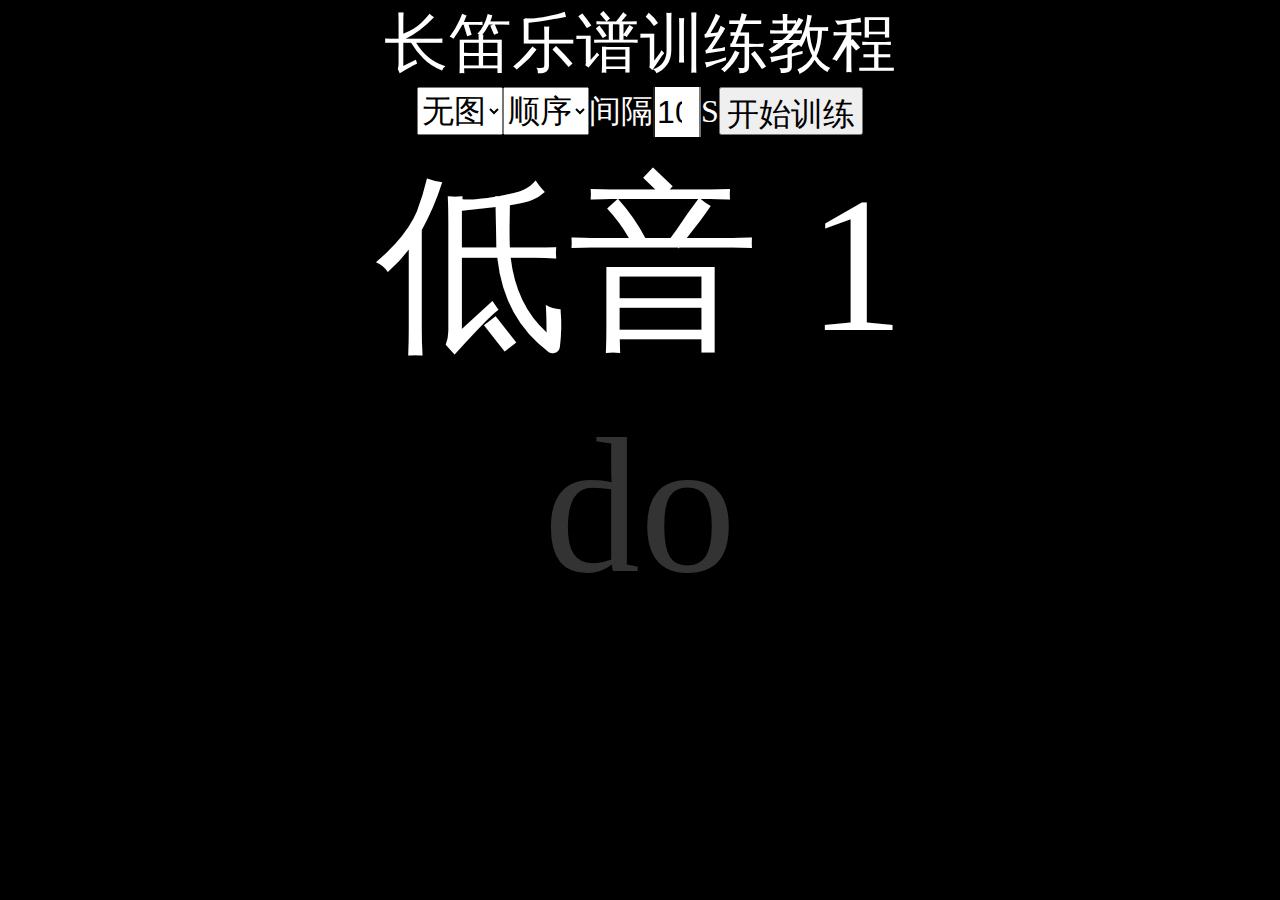
<file: lesson.html>
<!Doctype html>
<html xmlns=http://www.w3.org/1999/xhtml>

<head>
    <meta http-equiv=Content-Type content="text/html;charset=utf-8">
    <meta http-equiv=X-UA-Compatible content="IE=edge,chrome=1">
    <meta content=always name=referrer>
    <title>新手教程</title>
    <link rel="stylesheet" type="text/css" href="asserts/css/common.css">
    <style type="text/css">
    #image {
        height: calc(100% - 30rem);
        background-size: 100%;
        background-repeat: no-repeat;
        background-position: center;
    }

    .controller>* {
        line-height: 3rem;
        height: 3rem;
        font-size: 2rem;
    }
    #title{
        font-size:12rem;
    }
    #melody{
        font-size:12rem;
        opacity:0.2
    }
    #image{
        display:none;
    }
    .img-module #image{
        display:block;
    }
    .img-module #title{
        font-size:3rem;
    }
    .img-module #melody{
        font-size:3rem;
        opacity:0.2
    }
    </style>
</head>

<body style="background: black;color:white;">
    <div class="text-center" style="font-size: 4rem">长笛乐谱训练教程</div>
    <div class="text-center controller">
        <select id="imgs" onchange="change(this)">
            <option value="no">无图</option>
            <option value="has">有图</option>
        </select>
        <select id="type">
            <option value="direct">顺序</option>
            <option value="random">随机</option>
        </select>
        <span>间隔</span>
        <input type="number" id="delay" style="width: 40px;border-width: 0 2px;;" value="10">
        <span>S</span>
        <button onclick="start()" id="startBtn">开始训练</button>
    </div>
    <div id="image">
    </div>
    <div class="text-center"  id="title">请开始训练</div>
    <div class="text-center"  id="melody"></div>
</body>
<script type="text/javascript">
var index = -1,
    timeout, started = false;
var items = [
    { title: '低音 1',melody:'do', image: './asserts/lesson/1_1.png' },
    { title: '低音 1#',melody:'do^', image: './asserts/lesson/1_1+.png' },
    { title: '低音 2',melody:'re', image: './asserts/lesson/1_2.png' },
    { title: '低音 2#',melody:'re^', image: './asserts/lesson/1_2+.png' },
    { title: '低音 3',melody:'mi', image: './asserts/lesson/1_3.png' },
    { title: '低音 4',melody:'fa', image: './asserts/lesson/1_4.png' },
    { title: '低音 4#',melody:'fa^', image: './asserts/lesson/1_4+.png' },
    { title: '低音 5',melody:'so', image: './asserts/lesson/1_5.png' },
    { title: '低音 5#',melody:'so^', image: './asserts/lesson/1_5+.png' },
    { title: '低音 6',melody:'la', image: './asserts/lesson/1_6.png' },
    { title: '低音 6#',melody:'la^', image: './asserts/lesson/1_6+.png' },
    { title: '低音 7',melody:'sei', image: './asserts/lesson/1_7.png' },

    { title: '中音 1',melody:'do', image: './asserts/lesson/2_1.png' },
    { title: '中音 1#',melody:'do^', image: './asserts/lesson/2_1+.png' },
    { title: '中音 2',melody:'re', image: './asserts/lesson/2_2.png' },
    { title: '中音 2#',melody:'re^', image: './asserts/lesson/2_2+.png' },
    { title: '中音 3',melody:'mi', image: './asserts/lesson/2_3.png' },
    { title: '中音 4',melody:'fa', image: './asserts/lesson/2_4.png' },
    { title: '中音 4#',melody:'fa^', image: './asserts/lesson/2_4+.png' },
    { title: '中音 5',melody:'so', image: './asserts/lesson/2_5.png' },
    { title: '中音 5#',melody:'so^', image: './asserts/lesson/2_5+.png' },
    { title: '中音 6',melody:'la', image: './asserts/lesson/2_6.png' },
    { title: '中音 6#',melody:'la^', image: './asserts/lesson/2_6+.png' },
    { title: '中音 7',melody:'se', image: './asserts/lesson/2_7.png' },

    { title: '高音 1',melody:'do', image: './asserts/lesson/3_1.png' },
    { title: '高音 1#',melody:'do^', image: './asserts/lesson/3_1+.png' },
    { title: '高音 2',melody:'re', image: './asserts/lesson/3_2.png' },
    { title: '高音 2#',melody:'re^', image: './asserts/lesson/3_2+.png' },
    { title: '高音 3',melody:'mi', image: './asserts/lesson/3_3.png' },
    { title: '高音 4',melody:'fa', image: './asserts/lesson/3_4.png' },
    { title: '高音 4#',melody:'fa^', image: './asserts/lesson/3_4+.png' },
    { title: '高音 5',melody:'so', image: './asserts/lesson/3_5.png' },
    { title: '高音 5#',melody:'so^', image: './asserts/lesson/3_5+.png' },
    { title: '高音 6',melody:'la', image: './asserts/lesson/3_6.png' },
    { title: '高音 6#',melody:'la^', image: './asserts/lesson/3_6+.png' },
    { title: '高音 7',melody:'se', image: './asserts/lesson/3_7.png' },

    { title: '高高音 1',melody:'do', image: './asserts/lesson/4_1.png' },
    { title: '高高音 1#',melody:'do^', image: './asserts/lesson/4_1+.png' },
    { title: '高高音 2',melody:'re', image: './asserts/lesson/4_2.png' },
];

function change(dom){
    switch(dom.value){
        case 'no':{
            document.body.className=""
            break;
        }
        case 'has':{
            document.body.className="img-module"
            break;
        }
    }
}

function play(idx) {
    document.getElementById("title").innerHTML = items[idx].title;
    document.getElementById("melody").innerHTML = items[idx].melody;
    document.getElementById("image").style["background-image"] = "url(" + items[idx].image + ")";
}
play(0)

function start() {
    started = !started;
    document.getElementById("startBtn").innerHTML = started ? "结束训练" : "开始训练";


    if (timeout) {
        clearTimeout(timeout)
    }
    if (started) {
        (function _do() {
            play((function _next() {
                switch (document.getElementById("type").value) {
                    case 'direct':
                        {
                            index = (index + 1) % items.length;
                            break;
                        }
                    case 'random':
                        {
                            index = Math.floor(Math.random() * items.length);
                            break;
                        }
                }
                return index;
            })());
            timeout = setTimeout(function() {
                _do();
            }, 1000 * Number(document.getElementById("delay").value));
        })()
    }
}
</script>

</html>
</file>
<file: asserts/css/common.css>
html,body{width:100%;height: 100%;margin:0;border:0;position:absolute;top:0;}
.text-center{display: flex;justify-content: center;}
</file>
